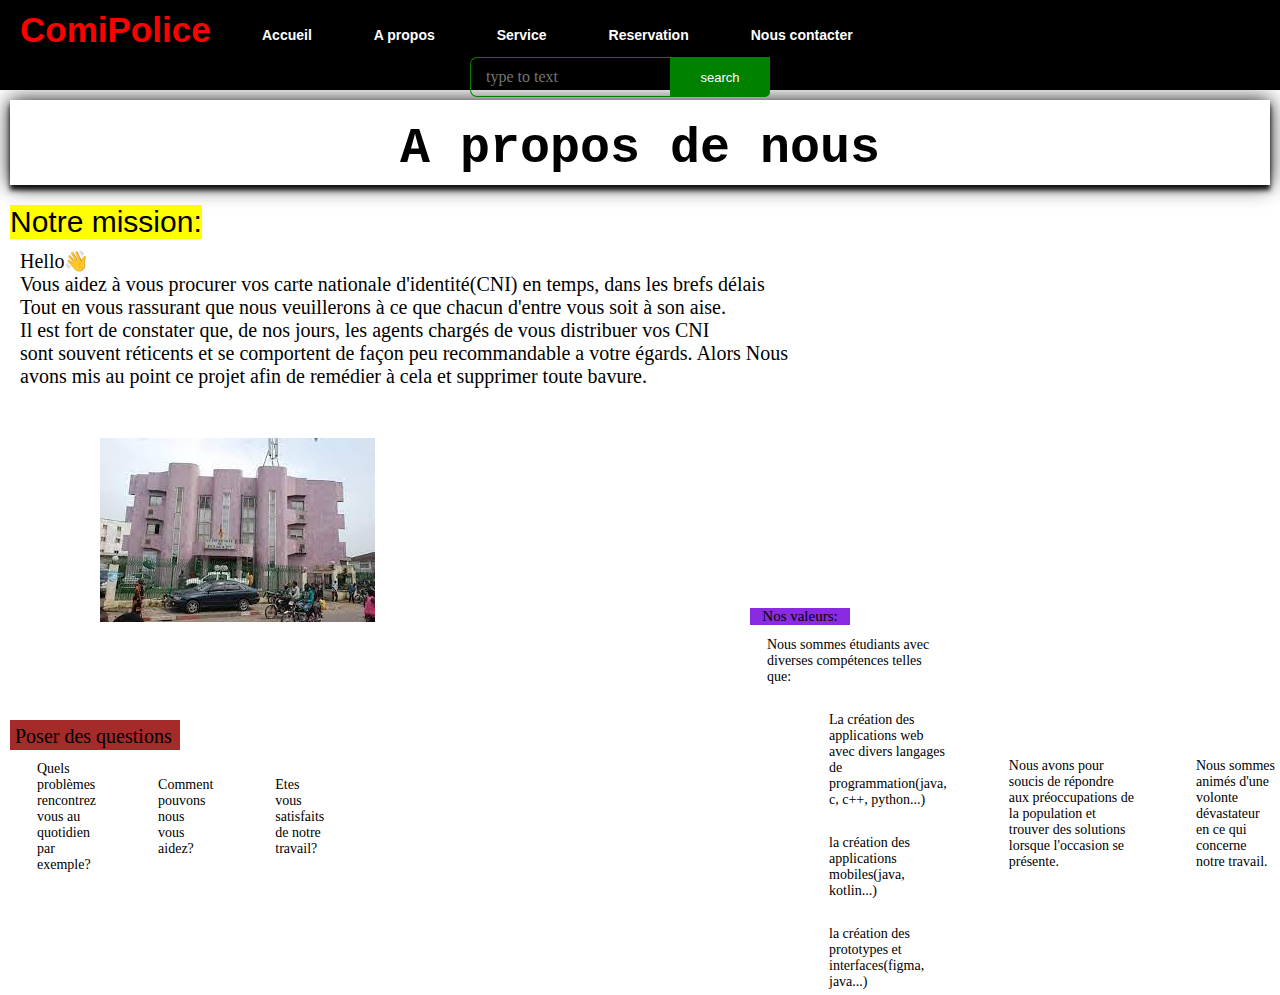
<file: about.html>
<!DOCTYPE html>
<html lang="en">
<head>
    <meta charset="UTF-8">
    <meta name="viewport" content="width=device-width, initial-scale=1.0">
    <title>Document</title>
    <link rel="stylesheet" href="about.css">
</head>
<body>
    <div class="container">
        <div class="header">
             <div class="icon">
                <h2 class="logo"> ComiPolice</h2>
            </div>
          <ul class="nav navbar-nav">
            <li class="menuItem active"><a href="#wrapper">Accueil</a></li>
            <li class="menuItem"><a href="#apropos">A propos</a></li>
            <li class="menuItem"><a href="#specialties">Service</a></li>
            <li class="menuItem"><a href="reservation.html">Reservation</a></li>
            <li class="menuItem"><a href="#contact">Nous contacter</a></li>
          </ul>
      </div>
      <div class="search">
          <input class="srch" type="search" name="" placeholder="type to text">
          <a href="#"><button class="btn">search</button></a>
       </div>
  </div>
   
        <div class="headeer"> A propos de nous</div>
        <div class="mission"><mark> Notre mission:</mark><br></div>
        <p class="id">Hello👋<br>
            Vous aidez à vous procurer vos carte nationale d'identité(CNI) en temps, dans les brefs délais<br>
            Tout en vous rassurant que nous veuillerons à ce que chacun d'entre vous soit à son aise.<br>
            Il est fort de constater que, de nos jours, les agents chargés de vous distribuer vos CNI<br>
            sont souvent réticents et se comportent de façon peu recommandable a votre égards. Alors Nous<br>
            avons mis au point ce projet afin de remédier à cela et supprimer toute bavure. <br></p>
           <div class="ima"><img src="Continent.jpeg" alt="EA.png"></div>
           
         <div class="valeur"> Nos valeurs:</div>
        <div><ul class="competence">
            <li>Nous sommes étudiants avec diverses compétences telles que:
             <ol>
                <li>La création des applications web avec divers langages de programmation(java, c, c++, python...) </li>
                <li>la création des applications mobiles(java, kotlin...)</li>
                <li> la création des prototypes et interfaces(figma, java...)</li>
             </ol>
            </li>
            <li>Nous avons pour soucis de répondre aux préoccupations de la population
                et trouver des solutions lorsque l'occasion se présente.
            </li>
            <li>Nous sommes animés d'une volonte dévastateur en ce qui concerne notre travail.</li>
         </ul> </div>
        <div class="pose">Poser des questions 
          <ul class="hello">
           <li>Quels problèmes rencontrez vous au quotidien par exemple?</li>
            <li>Comment pouvons nous vous aidez?</li>
            <li>Etes vous satisfaits de notre travail?</li>
           </ul></div>
    </div> 
    </body>
</html>
</file>
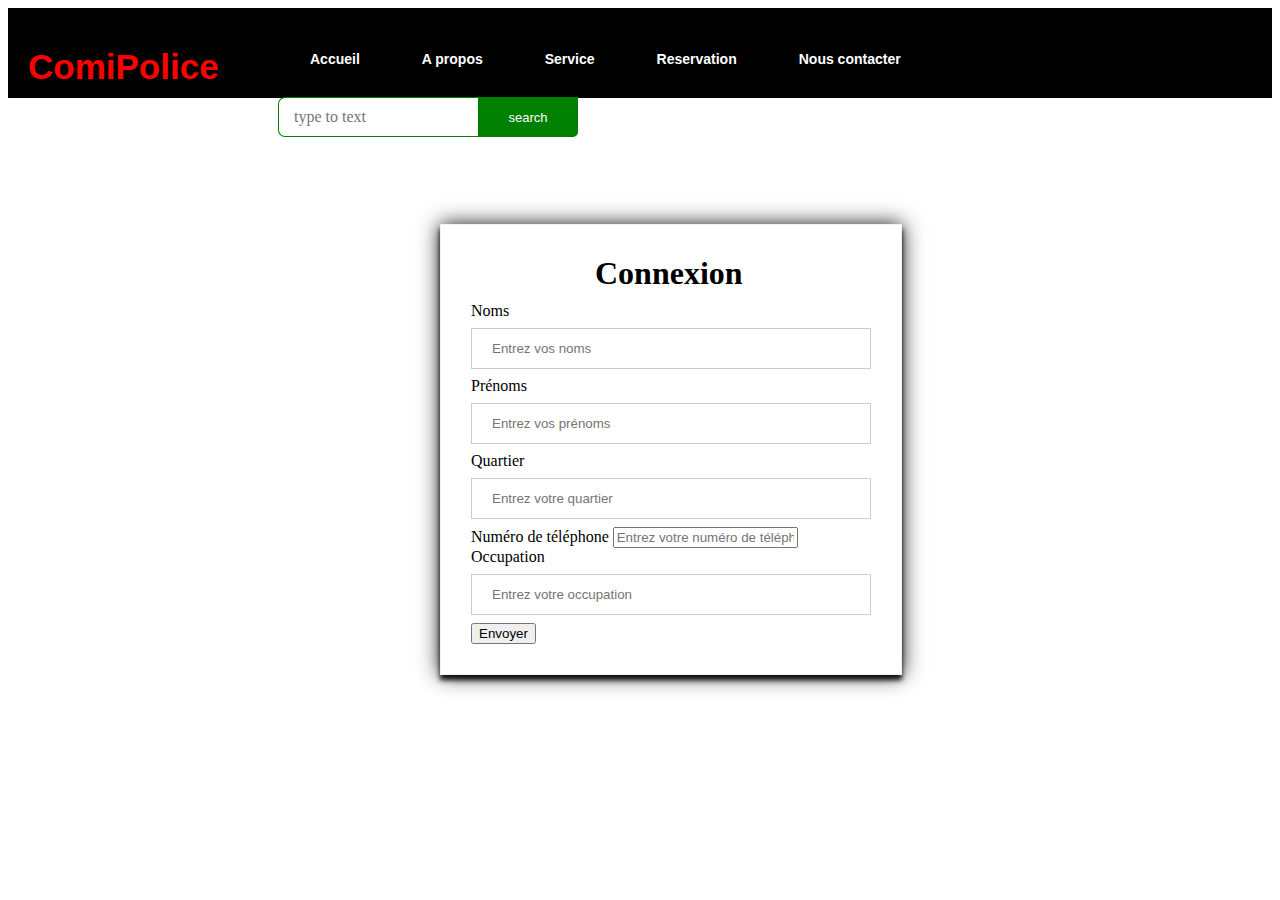
<file: reservation.html>
<!DOCTYPE html>
<html>
<head>
    <meta charset="utf-8">
    <title>Formulaire php stylé</title>
    <link rel="stylesheet" href="reservation.css" media="screen" type="text/css">
</head>
<body>

      <div class="containeer">
    <div class="container">
        <div class="header">
             <div class="icon">
                <h2 class="logo"> ComiPolice</h2>
            </div>
          <ul class="nav navbar-nav">
            <li class="menuItem active"><a href="#wrapper">Accueil</a></li>
            <li class="menuItem"><a href="about.html">A propos</a></li>
            <li class="menuItem"><a href="#specialties">Service</a></li>
            <li class="menuItem"><a href="#gallery">Reservation</a></li>
            <li class="menuItem"><a href="#contact">Nous contacter</a></li>
          </ul>
      </div>
      <div class="search">
          <input class="srch" type="search" name="" placeholder="type to text">
          <a href="#"><button class="btn">search</button></a>
       </div>
  </div>


    <div id="container">
        <form action="reservation.php" method="POST">
      <h1>Connexion</h1>
                <label for="noms">Noms</label>
                <input type="text" class="form-control" id="noms" name="noms" placeholder="Entrez vos noms" required>
                <label for="prenoms">Prénoms</label>
                <input type="text" class="form-control" id="prenoms" name="prenoms" placeholder="Entrez vos prénoms" required>
                <label for="quartier">Quartier</label>
                <input type="text" class="form-control" id="quartier" name="quartier" placeholder="Entrez votre quartier" required>
                <label for="numero">Numéro de téléphone</label>
                <input type="tel" class="form-control" id="numero" name="numero" placeholder="Entrez votre numéro de téléphone" required>
                <label for="occupation">Occupation</label>
                <input type="text" class="form-control" id="occupation" name="occupation" placeholder="Entrez votre occupation" required>
            <button type="submit" id="btn btn-primary">Envoyer</button>

                       
        </form>      
    </div>
</body>
</html>
</file>
<file: about.css>
*{
    margin: 0;
    padding: 0;
}
 body{
    background-color:none;
    }
    .headeer{
    display: flex;
    justify-content: center;
    width:none;
    font-size: 50px ;
    font-family: 'Courier New', Courier, monospace;
    font-weight: bold;
    height: 5vh;
    margin: 10px;
    padding: 20px;
    background-color: white;
    box-shadow: 0 0 20px 0 rgba(0,0,0,0.9), 0 5px 5px 0 rgba(0, 0, 0, 0.90);
}
 .mission{
    display: flex;
    font-size: 30px;
    font-family: 'Trebuchet MS', 'Lucida Sans Unicode', 'Lucida Grande', 'Lucida Sans', Arial, sans-serif;
    height: auto;
    margin: auto;
    padding: 10px;
 }
   .id{
     display: flex;
     font-size:20px ;
     height: auto;
     margin: auto;
     padding-left: 20px;
   }
     .valeur{
        margin:0px;
        padding: 0%;
        background-color: blueviolet;
        font-size: 15px;
        width: 100px;
        position: relative;
        text-align: center;
        right: 20px;
        left: 750px;
        top: 20px;
        bottom: 100px;
     }

     .competence{
          margin: 5px;
          padding: 0px;
          padding-left: 700px;
          font-size: 30px;
          left: 20px;
          right: 10px;
          top: 10px;
          bottom: 150px;
     }
       .pose{
            background-color: brown;
            font-size: 20px;
            height: 20px;
            position: absolute;
            bottom: 10px;
            left:-160px;
            margin: 170px;
            padding:5px;
            top: 550px;
            width:160px;

       }
       .hello{
        font-size: 40px;
        position: relative;
        height: 10px;;
        right: 50px;
        left: -60px;
        top: 30px;
        bottom: 10px;
        margin:10px;
        padding:10px;
       }

       .container{
        width: 100%;
        background-position: center;
        background-size: cover;
        height: 10vh;
        background-color:#000;
    }
    
    .navbar{
        width: 1200px;
        height: 75px;
        margin: auto;
    }
    
    .icon{
        width: 200px;
        float: left;
        height: 70px;
    }
    
    .logo{
        color: #ff0000;
        font-size: 35px;
        font-family: Arial;
        padding-left: 20px;
        float: left;
        padding-top: 10px;
    }
    
    .menu{
        width: 400px;
        float: left;
        height: 70px;
    }
    
    ul{
        float: left;
        display: flex;
        justify-content: center;
        align-items: center;
    }
    
    ul li{
        list-style: none;
        margin-left: 62px;
        margin-top: 27px;
        font-size: 14px;
    }
    
    ul li a{
        text-decoration: none;
        color: #fff;
        font-family: Arial;
        font-weight: bold;
        transition: 0.4s ease;
    }
    
    ul li a:hover{
        color: #ffff00;
    }
    
    .search{
        width: 330px;
        float: left;
        margin-left: 270px;
    }
    
    .srch{
        font-family: 'Times New Roman';
        width: 200px;
        height: 40px;
        background: transparent;
        border: 1px solid #008000 ;
        margin-top: 13px;
        color: #ffa500;
        border-right: none;
        font-size: 16px;
        float: left;
        padding: 15px;
        border-bottom-left-radius: 7px;
        border-top-left-radius: 7px;
    }
    
    .btn{
        width: 100px;
        height: 40px;
        background:#008000;
        border: 2px solid  #008000;
        margin-top: 13px;
        color: #fff;
        font-size: 13px;
        border-bottom-right-radius: 5px;
        border-bottom-right-radius: 5px;
    }
    
    .btn:focus{
        outline: none;
    }
    
    .srch:focus{
        outline: none;
    }
    
    .btn:focus{
        outline: none;
    }
    
    .srch:focus{
        outline: none;
    }
    
       
.ima{
   margin: 100px;
   padding:0%;
   width: 50px;
   height: 50px;
   border: 0px solid  #008000;
   margin-top: 50px;
   color: #fff;
   font-size: 100px;
   
}
</file>
<file: reservation.css>
body{
    background: white;
}

 #container{
      width: 400px;
      margin: 0 auto;
      margin-top: 10%;
 }

   form{
     width: 100%;
     padding: 30px;
     border: 1px solid #f1f1f1;
     background: #fff;
     box-shadow: 0 0 20px 0 rgba(0,0,0,0.9), 0 5px 5px 0 rgba(0, 0, 0, 0.90);
   }

   #container h1{
     width: 38%;
     margin: 0 auto;
     padding-bottom: 10px;
   }

      input[type=text],
      input[type=password]{
        width: 100%;
        padding: 12px 20px;
        margin: 8px 0;
        display: inline-block;
        border: 1px solid #ccc;
        box-sizing: border-box;
      }

       input[type=submit]{
        background-color: #53af57;
        color: white;
        padding: 14px 20px;
        margin: 8px 0;
        border: none;
        cursor: pointer;
        width: 100%;
       }

      inputp[type=submit]:hover {
        background-color: white;
        color: #53af57;
        border: 1px solid #53af57;
      }       



      .container{
        width: 100%;
        background-position: center;
        background-size: cover;
        height: 10vh;
        background-color:#000;
    }
    
    .navbar{
        width: 1200px;
        height: 75px;
        margin: auto;
    }
    
    .icon{
        width: 200px;
        float: left;
        height: 70px;
    }
    
    .logo{
        color: #ff0000;
        font-size: 35px;
        font-family: Arial;
        padding-left: 20px;
        float: left;
        padding-top: 10px;
    }
    
    .menu{
        width: 400px;
        float: left;
        height: 70px;
    }
    
    ul{
        float: left;
        display: flex;
        justify-content: center;
        align-items: center;
    }
    
    ul li{
        list-style: none;
        margin-left: 62px;
        margin-top: 27px;
        font-size: 14px;
    }
    
    ul li a{
        text-decoration: none;
        color: #fff;
        font-family: Arial;
        font-weight: bold;
        transition: 0.4s ease;
    }
    
    ul li a:hover{
        color: #ffff00;
    }
    
    .search{
        width: 330px;
        float: left;
        margin-left: 270px;
    }
    
    .srch{
        font-family: 'Times New Roman';
        width: 200px;
        height: 40px;
        background: transparent;
        border: 1px solid #008000 ;
        margin-top: 13px;
        color: #ffa500;
        border-right: none;
        font-size: 16px;
        float: left;
        padding: 15px;
        border-bottom-left-radius: 7px;
        border-top-left-radius: 7px;
    }
    
    .btn{
        width: 100px;
        height: 40px;
        background:#008000;
        border: 2px solid  #008000;
        margin-top: 13px;
        color: #fff;
        font-size: 13px;
        border-bottom-right-radius: 5px;
        border-bottom-right-radius: 5px;
    }
    
    .btn:focus{
        outline: none;
    }
    
    .srch:focus{
        outline: none;
    }
    
    .btn:focus{
        outline: none;
    }
    
    .srch:focus{
        outline: none;
    }
</file>
